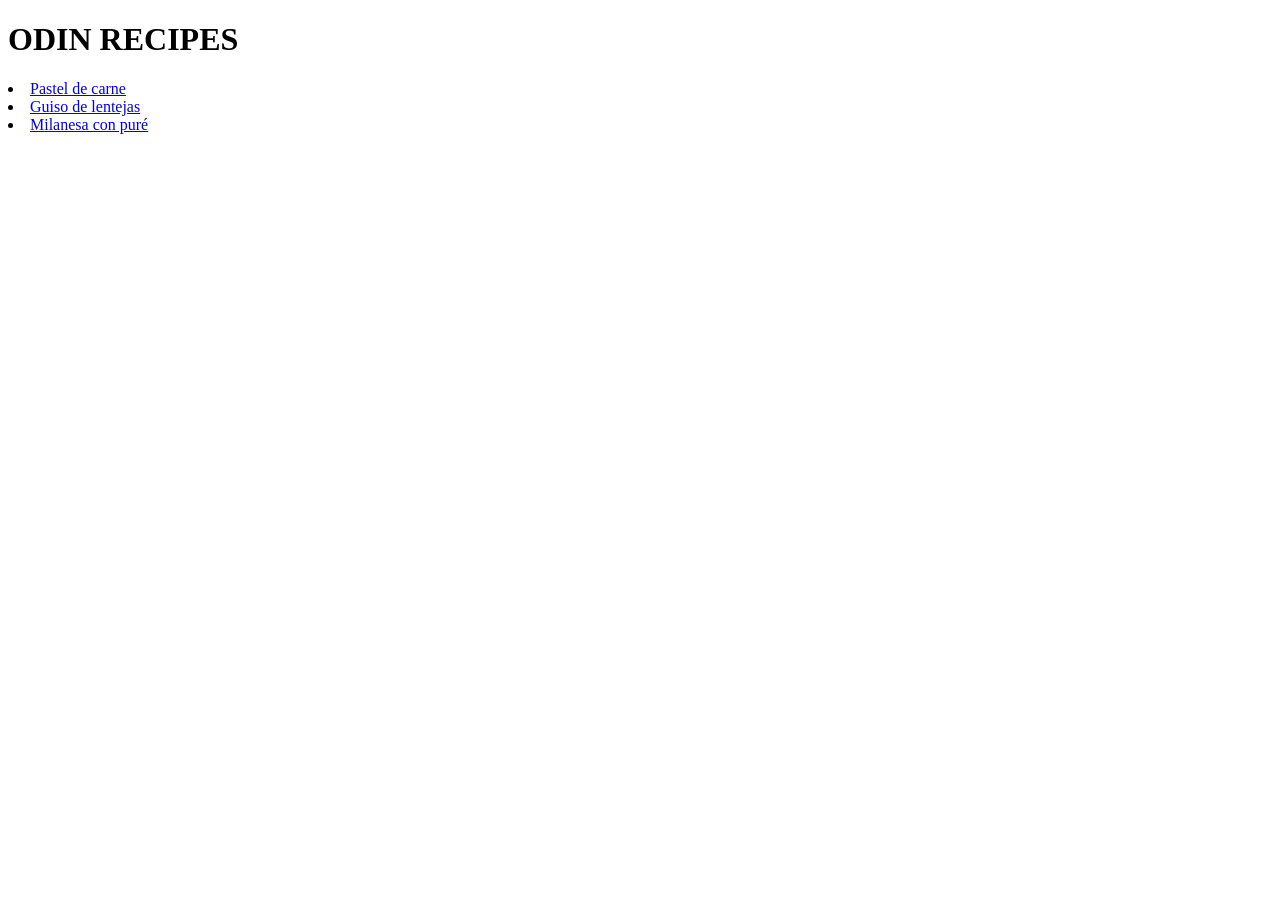
<file: INDEX.html>
<!DOCTYPE html>
<html lang="es">
<head>
    <meta charset="UTF-8">
    <meta name="viewport" content="width=device-width, initial-scale=1.0">
    <title>Odin recipes</title>
</head>
<body>
    <h1>ODIN RECIPES</h1>
        <lu>
            <li><a href="recipes/pastel_de_carne.html">Pastel de carne</a></li>
            <li><a href="recipes/guiso_de_lentejas.html">Guiso de lentejas</a></li>
            <li><a href="recipes/milanesa_con_pure.html">Milanesa con puré</a></li>
        </lu>

</body>
</html>
</file>
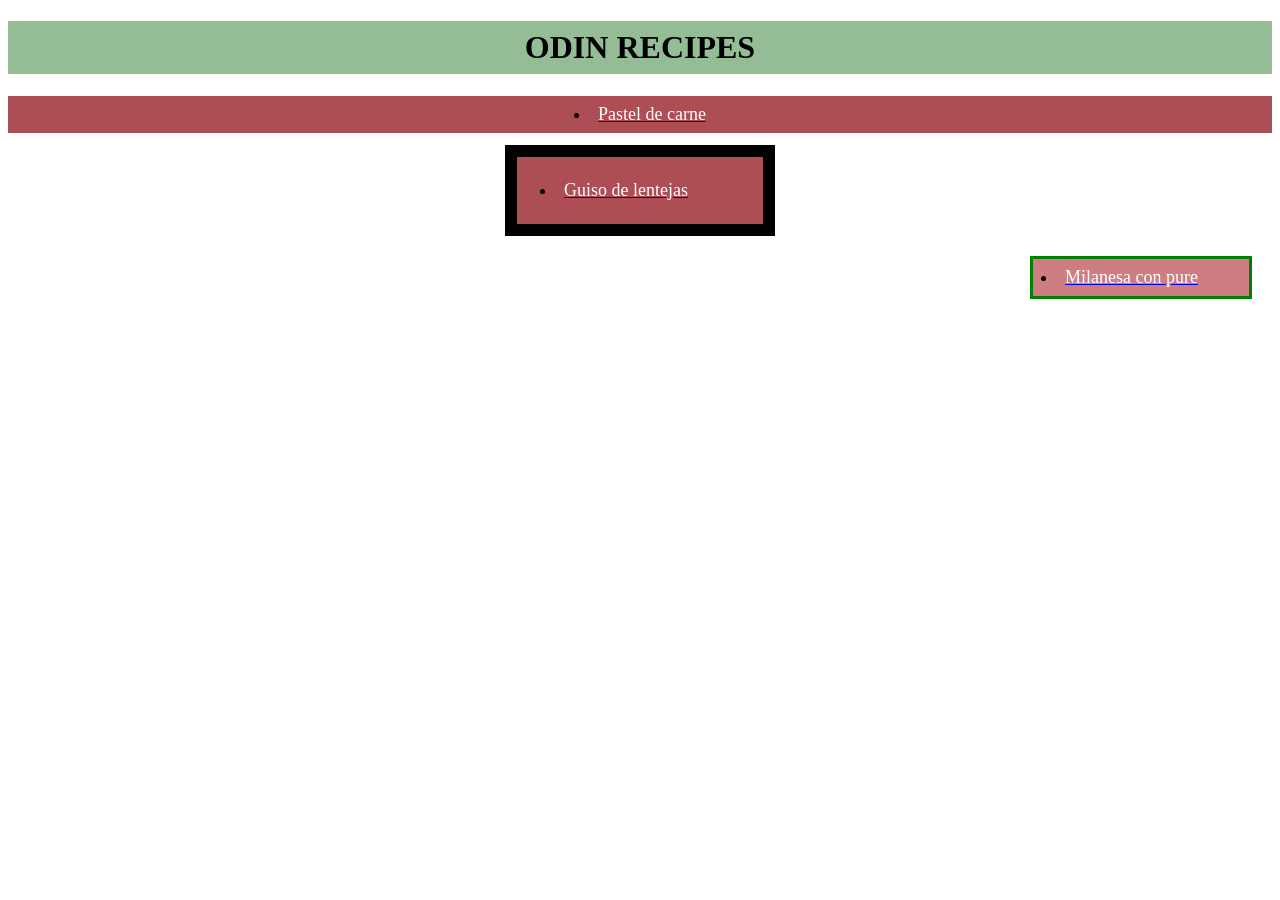
<file: index.html>
<!DOCTYPE html>
<html lang="es">
<head>
    <meta charset="UTF-8">
    <meta name="viewport" content="width=device-width, initial-scale=1.0">
    <link rel="stylesheet" href="style.css">
    <title>Odin recipes</title>
</head>
<body>
    <div>
        <h1 class="titulo">ODIN RECIPES</h1>
    </div>
    
    <div class="lista">
        <lu>
            <div class="div1">
                <li><a href="recipes/pastel_de_carne.html"><span class="span">Pastel de carne</span></a></li>
            </div>    
            <div class="div2">
                <li><a href="recipes/guiso_de_lentejas.html"><span class="span">Guiso de lentejas</span></a></li>
            </div>
            
            <div class="div3">
                <li><a href="recipes/milanesa_con_pure.html"><span class="span">Milanesa con pure</span></a></li>
            </div>
            
        </lu>
    </div>
        

</body>
</html>
</file>
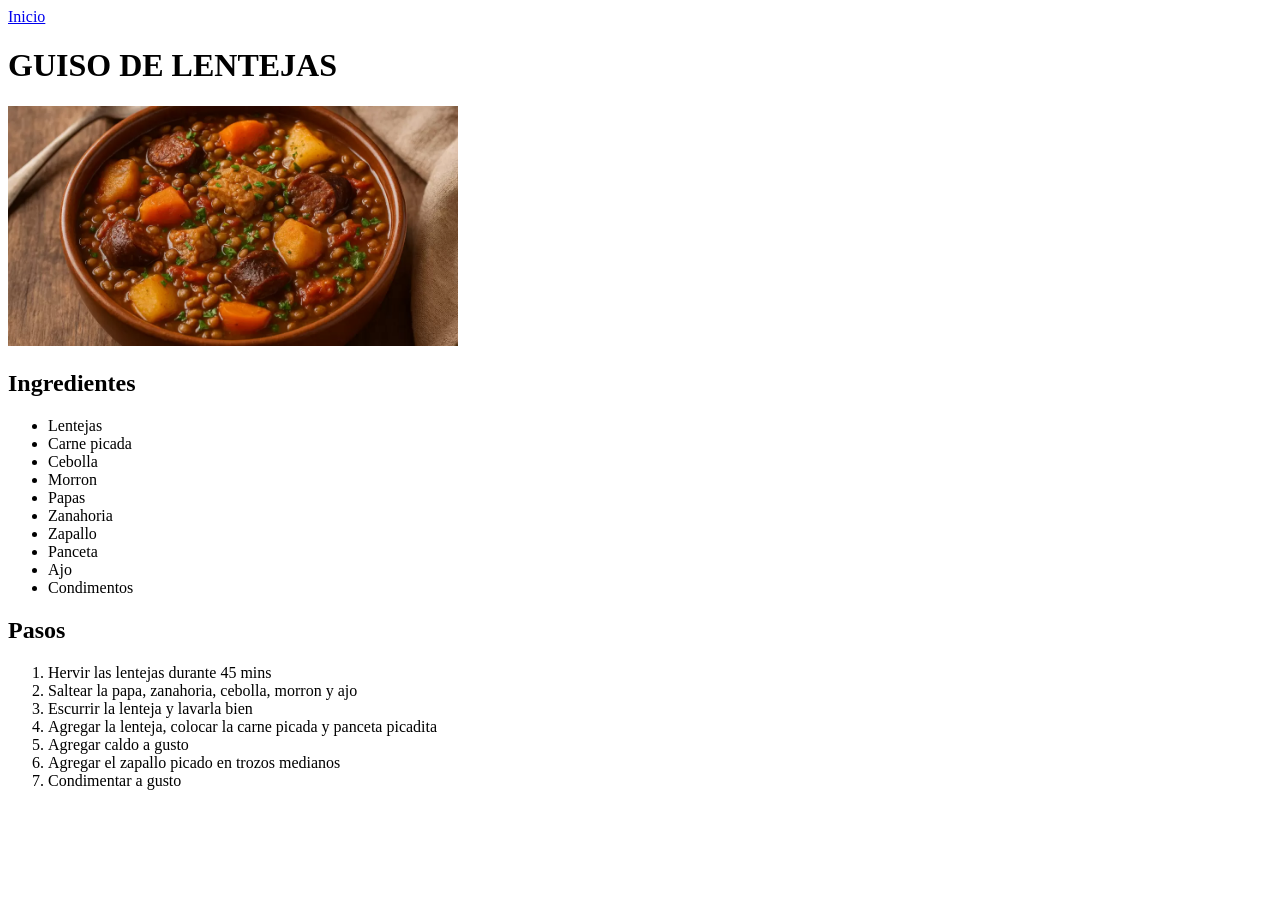
<file: recipes/guiso_de_lentejas.html>
<!DOCTYPE html>
<html lang="es">
<head>
    <meta charset="UTF-8">
    <meta name="viewport" content="width=device-width, initial-scale=1.0">
    <title>Guiso de lentejas</title>
</head>
    <a href="../index.html">Inicio</a>
<body>
    <h1>GUISO DE LENTEJAS</h1>
    <img src="../Images/682621ab4d749__1050x560.webp" alt="Guiso de lentejas" width= 450 px>
    <h2>Ingredientes</h2>
    <ul>
        <li>Lentejas</li>
        <li>Carne picada</li>
        <li>Cebolla</li>
        <li>Morron</li>
        <li>Papas</li>
        <li>Zanahoria</li>
        <li>Zapallo</li>
        <li>Panceta</li>
        <li>Ajo</li>
        <li>Condimentos</li>
    </ul>

    <h2>Pasos</h2>
        <ol>
            <li>Hervir las lentejas durante 45 mins</li>
            <li>Saltear la papa, zanahoria, cebolla, morron y ajo</li>
            <li>Escurrir la lenteja y lavarla bien</li>
            <li>Agregar la lenteja, colocar la carne picada y panceta picadita</li>
            <li>Agregar caldo a gusto</li>
            <li>Agregar el zapallo picado en trozos medianos</li>
            <li>Condimentar a gusto</li>
        </ol>

</body>
</html>
</file>
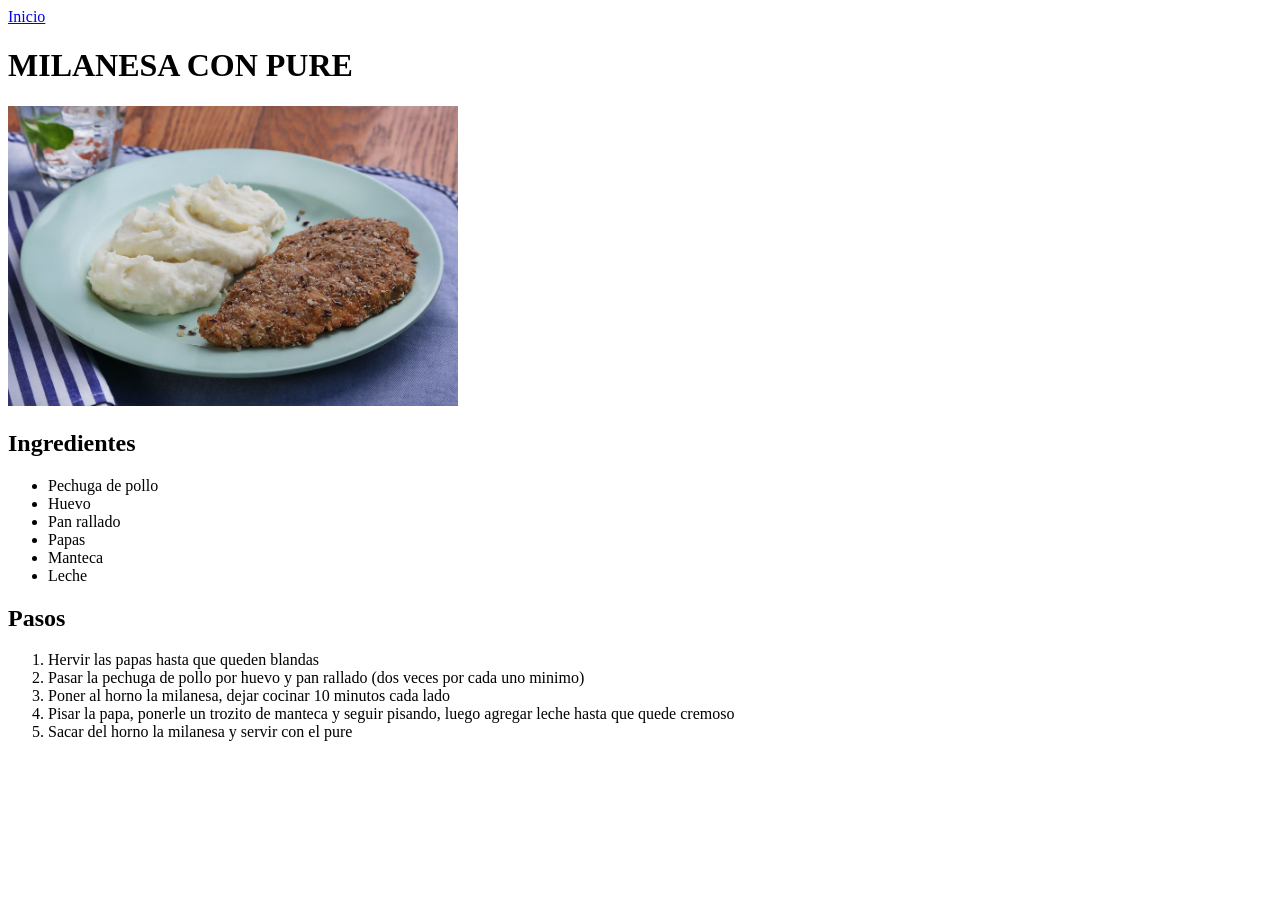
<file: recipes/milanesa_con_pure.html>
<!DOCTYPE html>
<html lang="es">
<head>
    <meta charset="UTF-8">
    <meta name="viewport" content="width=device-width, initial-scale=1.0">
    <title>Milanesa con pure</title>
</head>
    <a href="../index.html">Inicio</a>
<body>
    <h1>MILANESA CON PURE</h1>
    <img src="../Images/1e13737ba00568d3938668193541fbad.avif" alt="Milanesa con pure" width= 450 px>
    <h2>Ingredientes</h2>
    <ul>
        <li>Pechuga de pollo</li>
        <li>Huevo</li>
        <li>Pan rallado</li>
        <li>Papas</li>
        <li>Manteca</li>
        <li>Leche</li>
    </ul>

    <h2>Pasos</h2>
        <ol>
            <li>Hervir las papas hasta que queden blandas</li>
            <li>Pasar la pechuga de pollo por huevo y pan rallado (dos veces por cada uno minimo)</li>
            <li>Poner al horno la milanesa, dejar cocinar 10 minutos cada lado</li>
            <li>Pisar la papa, ponerle un trozito de manteca y seguir pisando, luego agregar leche hasta que quede cremoso</li>
            <li>Sacar del horno la milanesa y servir con el pure</li>
        </ol>

</body>
</html>
</file>
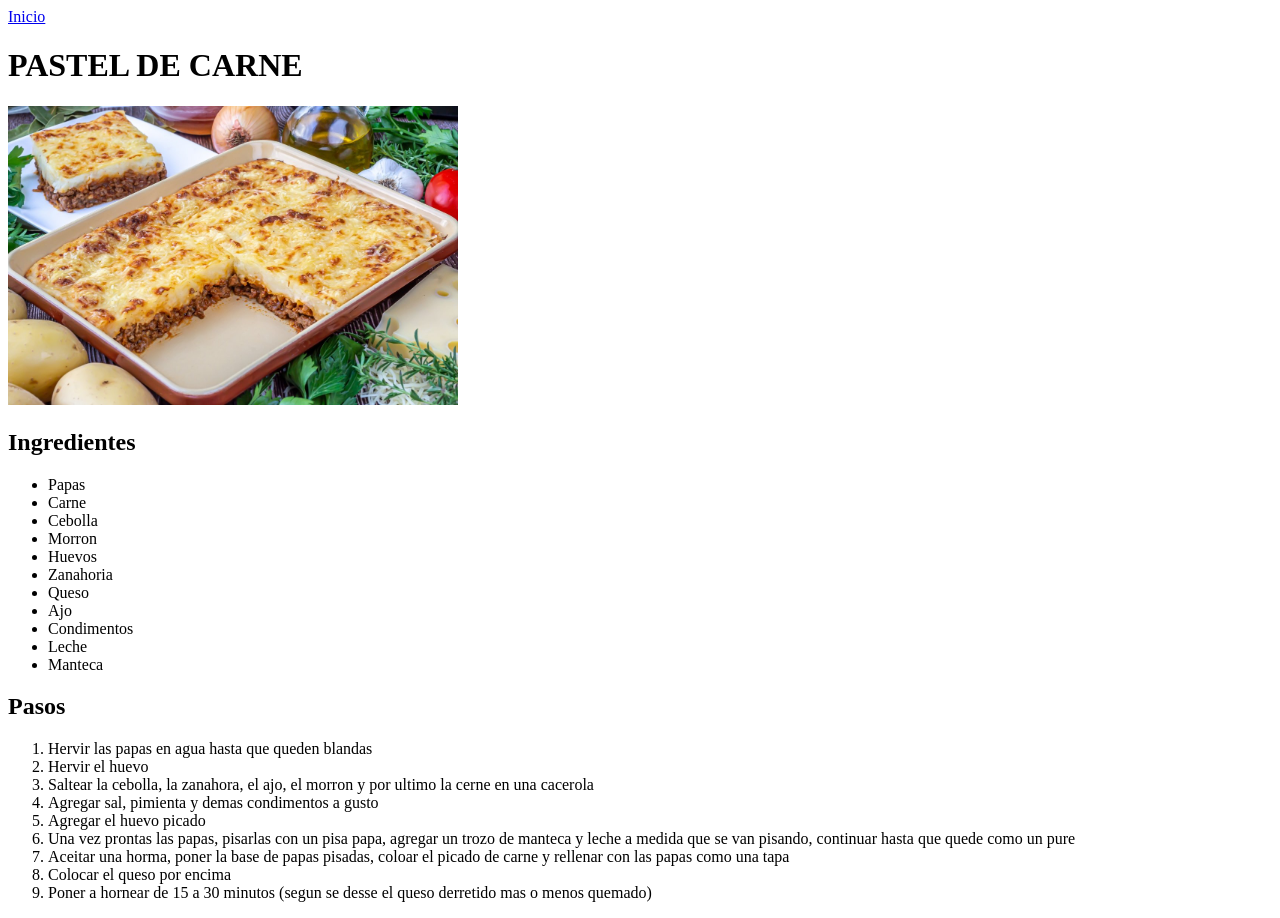
<file: recipes/pastel_de_carne.html>
<!DOCTYPE html>
<html lang="es">
<head>
    <meta charset="UTF-8">
    <meta name="viewport" content="width=device-width, initial-scale=1.0">
    <title>Pastel de carne</title>
</head>
    <a href="../index.html">Inicio</a>
<body>
    <h1>PASTEL DE CARNE</h1>
    <img src="../Images/pastel-de-carne-picada-y-patata-con-queso.jpg" alt="PAstel de carne" width= 450 px>
    <h2>Ingredientes</h2>
    <ul>
        <li>Papas</li>
        <li>Carne</li>
        <li>Cebolla</li>
        <li>Morron</li>
        <li>Huevos</li>
        <li>Zanahoria</li>
        <li>Queso</li>
        <li>Ajo</li>
        <li>Condimentos</li>
        <li>Leche</li>
        <Li>Manteca</Li>
    </ul>

    <h2>Pasos</h2>
        <ol>
            <li>Hervir las papas en agua hasta que queden blandas</li>
            <li>Hervir el huevo</li>
            <li>Saltear la cebolla, la zanahora, el ajo, el morron y por ultimo la cerne en una cacerola</li>
            <li>Agregar sal, pimienta y demas condimentos a gusto</li>
            <li>Agregar el huevo picado</li>
            <li>Una vez prontas las papas, pisarlas con un pisa papa, agregar un trozo de manteca y leche a medida que se van pisando, continuar hasta que quede como un pure</li>
            <li>Aceitar una horma, poner la base de papas pisadas, coloar el picado de carne y rellenar con las papas como una tapa</li>
            <li>Colocar el queso por encima</li>
            <li>Poner a hornear de 15 a 30 minutos (segun se desse el queso derretido mas o menos quemado)</li>

        </ol>

</body>
</html>
</file>
<file: style.css>
.titulo {
    background-color: #95bd95;
    text-align: center;
    padding: 8px;
}

.lista {
    font-size: 18px;
}

.span {
    color: white;
}


.div1,
.div2,
.div3 {
    background-color: #ad4e54;
}

.div1 {
    padding: 8px;
    border: 4px;
    text-align: center;
}

.div2 {
    border: 12px solid;
    margin: 12px;
    padding: 23px;
    width: 200px;
    margin-left: auto;
    margin-right: auto;

}

.div3 {
    padding: 8px;
    background-color: #ce7d83;
    border: solid green;
    margin: 20px;
    align-items: end;
    width: 200px;
    margin-left: auto;
}
</file>
